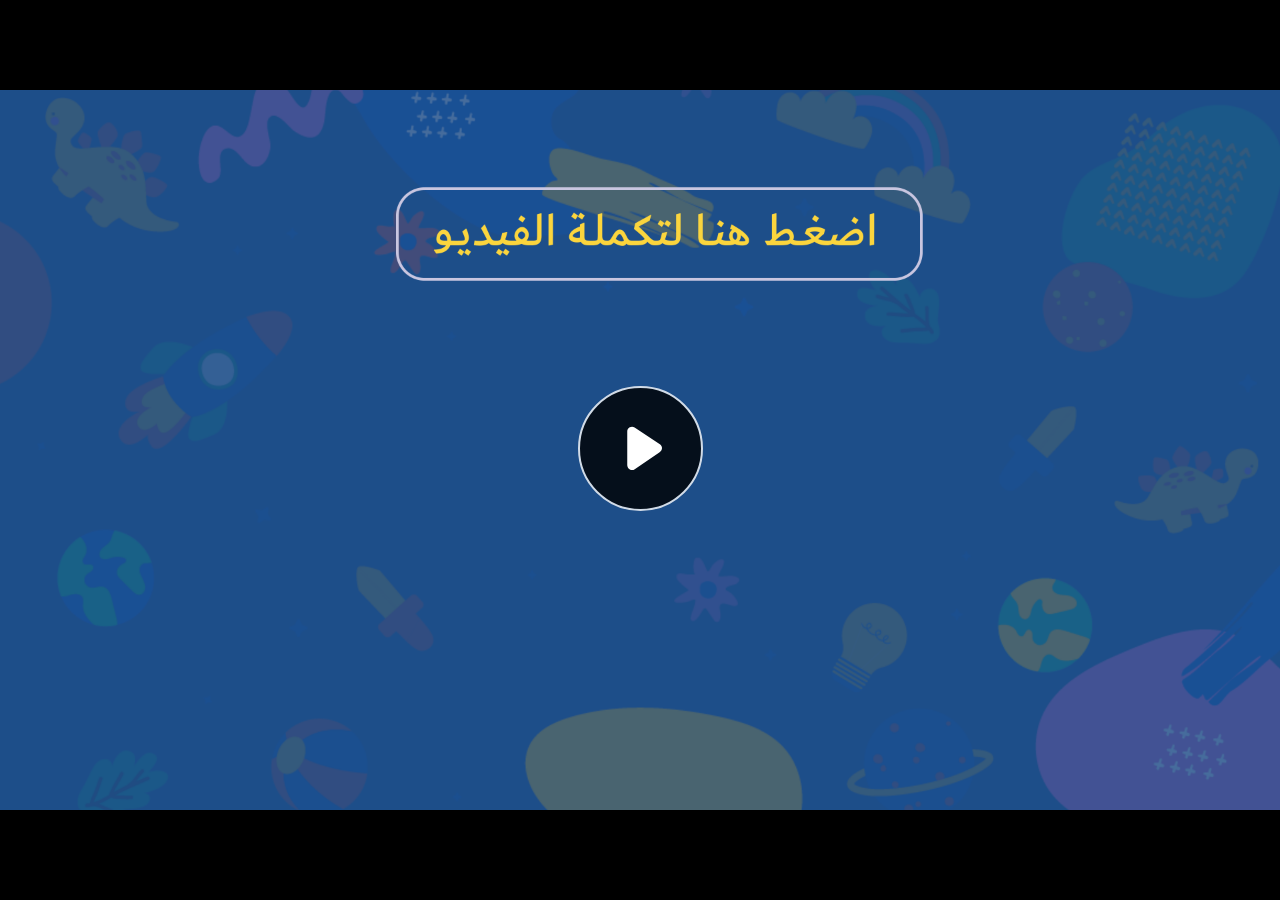
<file: index.html>
﻿<!doctype html>
<html lang="en-US">
<head>
  <meta charset="utf-8">
  <!-- Created using Storyline 360 - http://www.articulate.com  -->
  <!-- version: 3.71.29339.0 -->
  <title>EG.G4.ENG.SEM2.UB.T1.S2.1</title>
  <meta http-equiv="x-ua-compatible" content="IE=edge"/>
  <meta name="viewport" content="width=device-width,initial-scale=1,user-scalable=no,shrink-to-fit=no,minimal-ui"/>
  <meta name="apple-mobile-web-app-capable" content="yes"/>
  <style>
    html, body { height: 100%; padding: 0; margin: 0 }
    #app { height: 100%; width: 100%; }
  </style>

  <script>
    window.DS = {};
    window.globals = {
      DATA_PATH_BASE: '',
      HAS_FRAME: true,
      HAS_SLIDE: true,

      lmsPresent: false,
      tinCanPresent: false,
      cmi5Present: false,
      aoSupport: false,
      scale: 'noscale',
      captureRc: false,
      browserSize: 'optimal',
      bgColor: '#282828',
      features: 'AccessibleVideo,ConnectionMessages,FullScreenToggle,InsertSvgPicture,LayerPresentAsDialog,MultipleQuizTracking,UpdatedScrollingPanels,UpdatedThemeEditor',
      themeName: 'unified',
      preloaderColor: '#FFFFFF',
      suppressAnalytics: false,
      productChannel: 'stable',
      publishSource: 'storyline',
      aid: 'aid|dd341018-a8d3-41b5-95f5-fb131f3e5e10',
      cid: '4f945258-6383-4636-9cb2-51eac18f0256',
      playerVersion: '3.71.29339.0',
      publishTimestamp: '2023-02-08T13:58:57.3743413Z',
      maxIosVideoElements: 10,
      connectionSettings: { message: 'You%20are%20offline.%20Trying%20to%20reconnect...', useDarkTheme: false },

      
      parseParams: function(qs) {
        if (window.globals.parsedParams != null) {
          return window.globals.parsedParams;
        }
        qs = (qs || window.location.search.substr(1)).split('+').join(' ');
        var params = {},
            tokens,
            re = /[?&]?([^=]+)=([^&]*)/g;

        while (tokens = re.exec(qs)) {
          params[decodeURIComponent(tokens[1]).trim()] =
            decodeURIComponent(tokens[2]).trim();
        }
        window.globals.parsedParams = params;
        return params;
      }

    };
  </script>
  <script>
    var isIe11 = ('ActiveXObject' in window || window.MSBlobBuilder != null)
      && window.msCrypto != null && !window.ActiveXObject;
    if (isIe11) {
      window.globals.unsupportedBrowser = true;
      document.write(atob('[base64]'));
    }
  </script>
  
  <script>window.THREE = { };</script>
  
</head>
<body style="background: #282828" class="cs-HTML theme-unified">
  <!-- 360 -->
  <script>!function(e){var i=/iPhone/i,o=/iPod/i,n=/iPad/i,t=/(?=.*\bAndroid\b)(?=.*\bMobile\b)/i,d=/Android/i,s=/(?=.*\bAndroid\b)(?=.*\bSD4930UR\b)/i,b=/(?=.*\bAndroid\b)(?=.*\b(?:KFOT|KFTT|KFJWI|KFJWA|KFSOWI|KFTHWI|KFTHWA|KFAPWI|KFAPWA|KFARWI|KFASWI|KFSAWI|KFSAWA)\b)/i,r=/IEMobile/i,h=/(?=.*\bWindows\b)(?=.*\bARM\b)/i,a=/BlackBerry/i,l=/BB10/i,p=/Opera Mini/i,f=/(CriOS|Chrome)(?=.*\bMobile\b)/i,u=/(?=.*\bFirefox\b)(?=.*\bMobile\b)/i,c=new RegExp("(?:Nexus 7|BNTV250|Kindle Fire|Silk|GT-P1000)","i"),w=function(e,i){return e.test(i)},A=function(e){var A=e||navigator.userAgent,v=A.split("[FBAN");if(void 0!==v[1]&&(A=v[0]),this.apple={phone:w(i,A),ipod:w(o,A),tablet:!w(i,A)&&w(n,A),device:w(i,A)||w(o,A)||w(n,A)},this.amazon={phone:w(s,A),tablet:!w(s,A)&&w(b,A),device:w(s,A)||w(b,A)},this.android={phone:w(s,A)||w(t,A),tablet:!w(s,A)&&!w(t,A)&&(w(b,A)||w(d,A)),device:w(s,A)||w(b,A)||w(t,A)||w(d,A)},this.windows={phone:w(r,A),tablet:w(h,A),device:w(r,A)||w(h,A)},this.other={blackberry:w(a,A),blackberry10:w(l,A),opera:w(p,A),firefox:w(u,A),chrome:w(f,A),device:w(a,A)||w(l,A)||w(p,A)||w(u,A)||w(f,A)},this.seven_inch=w(c,A),this.any=this.apple.device||this.android.device||this.windows.device||this.other.device||this.seven_inch,this.phone=this.apple.phone||this.android.phone||this.windows.phone,this.tablet=this.apple.tablet||this.android.tablet||this.windows.tablet,"undefined"==typeof window)return this},v=function(){var e=new A;return e.Class=A,e};"undefined"!=typeof module&&module.exports&&"undefined"==typeof window?module.exports=A:"undefined"!=typeof module&&module.exports&&"undefined"!=typeof window?module.exports=v():"function"==typeof define&&define.amd?define("isMobile",[],e.isMobile=v()):e.isMobile=v()}(this);
    window.isMobile.apple.tablet = window.isMobile.apple.tablet ||
      (navigator.platform === 'MacIntel' && navigator.maxTouchPoints > 1);
    window.isMobile.apple.device = window.isMobile.apple.device || window.isMobile.apple.tablet;
    window.isMobile.tablet = window.isMobile.tablet || window.isMobile.apple.tablet;
    window.isMobile.any = window.isMobile.any || window.isMobile.apple.tablet;
  </script>

  <div id="focus-sink" tabindex="-1"></div>

  <div id="preso"></div>
  <script>
    (function() {

      var classTypes = [ 'desktop', 'mobile', 'phone', 'tablet' ];

      var addDeviceClasses = function(prefix, testObj) {
        var curr, i;
        for (i = 0; i < classTypes.length; i++) {
          curr = classTypes[i];
          if (testObj[curr]) {
            document.body.classList.add(prefix + curr);
          }
        }
      };

      var params = window.globals.parseParams(),
          isDevicePreview = params.devicepreview === '1',
          isPhoneOverride = params.deviceType === 'phone' || (isDevicePreview && params.phone == '1'),
          isTabletOverride = (params.deviceType === 'tablet' || isDevicePreview) && !isPhoneOverride,
          isMobileOverride = isPhoneOverride || isTabletOverride;

      var deviceView = {
        desktop: !window.isMobile.any && !isMobileOverride,
        mobile: window.isMobile.any || isMobileOverride,
        phone: isPhoneOverride || (window.isMobile.phone && !isTabletOverride),
        tablet: isTabletOverride || window.isMobile.tablet
      };

      window.globals.deviceView = deviceView;
      window.isMobile.desktop = !window.isMobile.any;
      window.isMobile.mobile = window.isMobile.any;

      addDeviceClasses('view-', deviceView);

    })();
  </script>
  
  <script src='story_content/user.js' type=text/javascript></script>
  <div class="slide-loader"></div>

  <script>
    var doc = document, loader = doc.body.querySelector('.slide-loader'); [ 1, 2, 3 ].forEach(function(n) { var d = doc.createElement('div'); d.style.backgroundColor = window.globals.preloaderColor; d.classList.add('mobile-loader-dot'); d.classList.add('dot' + n); loader.appendChild(d); });
  </script>

  <div class="mobile-load-title-overlay" style="display: none">
    <div class="mobile-load-title">EG.G4.ENG.SEM2.UB.T1.S2.1</div>
  </div>

  <div class="mobile-chrome-warning"></div>

  
<style>
  .warn-connection-dialog {
    display: none;
    background: transparent;
    pointer-events: none;
    position: fixed;
    left: 0;
    top: 0;
    width: 100%;
    height: 100%;
    z-index: 999;
  }

  .warn-connection-content {
    border-radius: 4px;
    background: white;
    border: 1px solid #E7E7E7;
    color: #333333;
    box-shadow: 0 2px 4px rgba(0, 0, 0, 0.25);
    transition: all 150ms ease-out;
    position: absolute;
    white-space: nowrap;
  }

  .view-phone.is-landscape .warn-connection-content {
    left: 23px;
    bottom: 23px;
  }

  .view-tablet.is-landscape .warn-connection-content {
    left: 50%;
    top: 20px;
    transform: translateX(-50%);
  }

  .is-portrait .warn-connection-content {
    transform: translate(-50%, calc(-100% - 15px));
  }

  .warn-connection-content p {
    display: inline-block;
    margin: 0 8px 0 0;
    line-height: 33px;
    font-size: 11px;
  }

  .warn-connection-content svg {
    position: relative;
    vertical-align: middle;
    margin: 0 2px 2px 8px;
  }

  .view-desktop .warn-connection-content {
    left: 1.5em;
    bottom: 1.5em;
  }

  .view-desktop .warn-connection-content p {
    font-size: 1.1em;
  }

  .is-offline .warn-connection-dialog {
    display: block;
  }

  .is-offline .cs-panel * {
    pointer-events: none !important;
  }

  .is-offline .cs-panel {
    pointer-events: all !important;
  }

  .is-offline #nav-controls * {
    pointer-events: none !important;
  }

  .is-offline #nav-controls {
    pointer-events: all !important;
  }
</style>

<div class="warn-connection-dialog">
  <div class="warn-connection-content">
    <svg width="17" height="15" viewBox="0 0 17 15" xmlns="http://www.w3.org/2000/svg">
      <path fill="#8F0000" stroke="white" d="M16.07,12.98 L15.88,12.23 L9.51,1.21 C8.97,0.26,7.6,0.26,7.06,1.21 L0.69,12.23 C0.15,13.16,0.81,14.36,1.91,14.36 H14.65 C15.47,14.36,16.05,13.7,16.07,12.98 Z"/>
      <path fill="white" stroke="white" d="M8.58,5.5 C8.35,5.28,8.5,5.35,8.21,5.32 C8.09,5.35,7.97,5.49,7.96,5.67 C7.97,5.79,7.98,5.92,7.98,6.04 L7.98,6.04 C7.99,6.17,8,6.31,8.01,6.43 L8.01,6.44 C8.03,6.92,8.06,7.41,8.09,7.9 L8.09,7.9 C8.12,8.39,8.14,8.88,8.17,9.37 C8.17,9.39,8.18,9.42,8.2,9.44 C8.23,9.46,8.25,9.47,8.28,9.47 C8.31,9.47,8.34,9.46,8.35,9.44 C8.37,9.43,8.38,9.4,8.39,9.35 L8.39,9.34 C8.39,9.24,8.4,9.15,8.4,9.05 L8.4,9.05 C8.41,8.96,8.41,8.86,8.42,8.75 C8.43,8.44,8.45,8.12,8.47,7.81 L8.47,7.81 C8.49,7.49,8.51,7.18,8.53,6.87 C8.55,6.46,8.56,6.05,8.59,5.64 L8.6,5.62 C8.6,5.57,8.59,5.53,8.58,5.5 L8.21,5.32 Z"/>
      <circle fill="white" stroke="white" cx="8.3" cy="11.35" r="0.3"/>
    </svg>
    <p>You are offline. Trying to reconnect...</p>
  </div>
</div>

<script>
  (function() {
    window.DS.connection = {
      warningShown: false,
      assets: {},
      loadingAssetGroup: false,
      retryDelay: 500
    };

    // @TODO this is POC code and can be cleaned up a bit more if we move forward
    // with the feature



    // The `window.globals.features` variable must be set in `webpack.dev.config` when testing locally - it is not enough
    // to have it in the data - but it must be set there as well.
    var useConnectionMessages = window.AbortController != null &&
      window.location.protocol != 'file:' &&
      window.globals.features.indexOf('ConnectionMessages') != -1;

    window.DS.connection.useConnectionMessages = useConnectionMessages

    var assetCount = 0;
    var checkLoadedId;
    var connectionSettings = window.globals.connectionSettings;

    if (useConnectionMessages && connectionSettings != null) {
      var contentEl = document.querySelector('.warn-connection-content');
      var messageEl = contentEl.querySelector('p')

      if (connectionSettings.useDarkTheme) {
        contentEl.style.borderColor = '#BABBBA';
        contentEl.style.backgroundColor = '#282828';
        contentEl.style.color = '#FFFFFF';
      }

      if (connectionSettings.message != null) {
        messageEl.textContent = window.decodeURIComponent(connectionSettings.message);
      }
    }

    function checkAssetsReady() {
      for (var i in DS.connection.assets) {
        if (!DS.connection.assets[i].success) {
          return false;
        }
      }
      return true;
    }

    function stopAssetGroup() {
      if (!useConnectionMessages) { return; }

      assetCount = 0;

      DS.connection.oldAssetGroup = DS.connection.assets;
      DS.connection.assets = {};
      DS.connection.loadingAssetGroup = false;
      clearInterval(checkLoadedId);
    }

    function startAssetGroup() {
      if (!useConnectionMessages) { return; }
      var ticks = 0;
      clearInterval(checkLoadedId);
      checkLoadedId = setInterval(function() {
        var loaded = 0;
        if (assetCount === 0 && loaded === 0) {
          clearInterval(checkLoadedId);
          return;
        }

        for (var i in DS.connection.assets) {
          if (DS.connection.assets[i].success) {
            loaded++;
          }
        }

        if (assetCount === loaded && checkAssetsReady()) {
          for (var i in DS.connection.assets) {
            if (DS.connection.assets[i].action) {
              DS.connection.assets[i].action();
            }
          }
          hideWarning();
          stopAssetGroup();
        }
      }, 100)
    }

    function requiredAsset(url, action, retry, type) {
      if (!useConnectionMessages) { return; }
      if (DS.connection.assets[url]) { return; }

      DS.connection.assets[url] = {
        success: false, action: action, retry: retry, type: type
      };
      assetCount = Object.keys(DS.connection.assets).length;
      if (!DS.connection.loadingAssetGroup) {
        startAssetGroup();
      }
      DS.connection.loadingAssetGroup = true;
    }

    function assetLoaded(url) {
      if (!useConnectionMessages) { return; }
      if (DS.connection.assets[url]) {
        DS.connection.assets[url].success = true;
      }
    }

    function assetFailed(url) {
      if (!useConnectionMessages) { return; }
      if (!DS.connection.assets[url]) {
        if (/\.js$/.test(url)) {
          setTimeout(function() {
            if (DS.connection.lastSlideLoaded != null) {
              DS.connection.lastSlideLoaded();
            }
          }, DS.connection.retryDelay);
        }
        return;
      }
      if (!DS.connection.warningShown) { showWarning(); }
      if (DS.connection.assets[url].retry) {
        setTimeout(function() {
          if (!DS.connection.assets[url].success) {
            DS.connection.assets[url].retry()
          }
        }, DS.connection.retryDelay);
      }
    }

    function hideWarning() {
      document.body.classList.remove('is-offline');
      DS.connection.warningShown = false;
    }
    DS.connection.hideWarning = hideWarning

    function showWarning(btn) {
      document.body.classList.add('is-offline')
      DS.connection.warningShown = true;
      updateWarningPosition();
    }

    function updateWarningPosition() {
      if (!DS.connection.warningShown) {
        return;
      }

      var isPortrait = document.body.classList.contains('is-portrait');
      var warningEl = document.querySelector('.warn-connection-content');

      if (isPortrait) {
        var slide = document.querySelector('.primary-slide');
        var slideRect = slide.getBoundingClientRect();

        warningEl.style.top = `${slideRect.top}px`
        warningEl.style.left = `${slideRect.left + slideRect.width / 2}px`
      } else {
        warningEl.style.top = null;
        warningEl.style.left = null;
      }

      window.requestAnimationFrame(updateWarningPosition);
    }

    // these will all be noops if the feature flag isn't set in
    // the data and `window.globals.features`
    DS.connection.requiredAsset = requiredAsset;
    DS.connection.assetLoaded = assetLoaded;
    DS.connection.assetFailed = assetFailed;
    DS.connection.stopAssetGroup = stopAssetGroup;
    DS.connection.startAssetGroup = startAssetGroup;
  })();
</script>


  <script>
    
    if (window.autoSpider && window.vInterfaceObject) {
      document.querySelector('.mobile-load-title-overlay').style.display = 'none';
    }
  </script>

  

  <link rel="stylesheet" href="html5/data/css/output.min.css" data-noprefix/>
</body>
<script src="html5/lib/scripts/bootstrapper.min.js"></script>
</html>
</file>
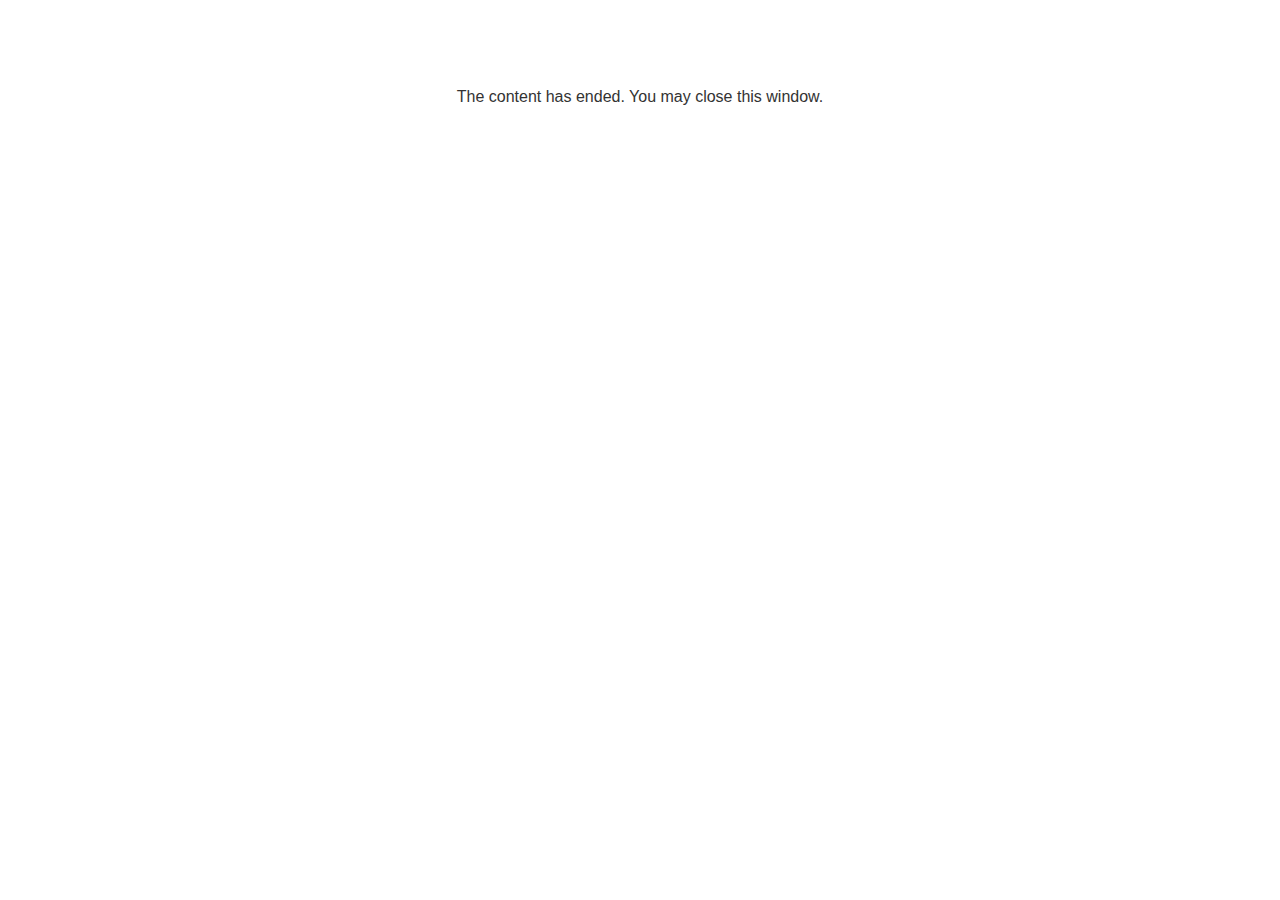
<file: lms/goodbye.html>
<!doctype html>
<html>
<body style="background-color: #ffffff;">

<p role="alert" style="color: #333333;font-family: Lato, articulate, tahoma, arial;font-size: medium;text-align: center;">
<br><br><br><br>
The content has ended. You may close this window.
</p>

</body>
</html>
</file>
<file: html5/data/css/output.min.css>
@font-face {
  font-family: 'LatoBold Charset1_ Bold890B003A';
  src: url('[data-uri]');
  font-style: normal;
  font-weight: normal;
}
@font-face {
  font-family: 'Lato Charset1_ 6SCYLGXLD5AA1040';
  src: url('[data-uri]');
  font-style: normal;
  font-weight: normal;
}
@font-face {
  font-family: 'Dubai Charset1_ 5vNpNcYE74A271C';
  src: url('[data-uri]');
  font-style: normal;
  font-weight: normal;
}
@font-face {
  font-family: 'Dubai Medium Charset1_ 3D801394';
  src: url('[data-uri]');
  font-style: normal;
  font-weight: normal;
}
@font-face {
  font-family: 'Dubai MediumBold ChBold402B6F31';
  src: url('[data-uri]');
  font-style: normal;
  font-weight: normal;
}
@font-face {
  font-family: 'DubaiBold Charset1_Bold1222AA8F';
  src: url('[data-uri]');
  font-style: normal;
  font-weight: normal;
}
@font-face {
  font-family: 'Dubai Charset0_v8wz5Y8k741D6E07';
  src: url('[data-uri]');
  font-style: normal;
  font-weight: normal;
}
@font-face {
  font-family: 'Dubai Medium Charset0_v389EBE1D';
  src: url('[data-uri]');
  font-style: normal;
  font-weight: normal;
}
@font-face {
  font-family: 'Dubai MediumBold ChBold9429EB4D';
  src: url('[data-uri]');
  font-style: normal;
  font-weight: normal;
}
@font-face {
  font-family: 'DubaiBold Charset0_BoldD2773439';
  src: url('[data-uri]');
  font-style: normal;
  font-weight: normal;
}
.cs-HTML {
  background: rgba(40, 40, 40, 1);
}
.cs-npnxnanbsnfns00000000001 .cs-infopanel  {
  box-shadow: 0 1px 0 rgba(0, 0, 0, 0);
  background: rgba(255, 255, 255, 1);
}
.cs-npnxnanbsnfns00000000001 .cs-infopanel .cs-link {
  color: rgba(186, 187, 186, 1);
}
.cs-npnxnanbsnfns00000000001 .cs-infopanel .cs-link:hover {
  color: rgba(255, 255, 255, 1);
}
.cs-npnxnanbsnfns00000000001 .cs-infopanel .cs-name {
  color: rgba(68, 68, 68, 1);
}
.cs-npnxnanbsnfns00000000001 .cs-infopanel .cs-title {
  color: rgba(153, 153, 153, 1);
}
.cs-npnxnanbsnfns00000000001 .cs-infopanelpopup  {
  box-shadow: 0 1px 0 rgba(0, 0, 0, 0);
  background: rgba(0, 0, 0, 0);
}
.cs-npnxnanbsnfns00000000001 .cs-infopanelpopup .cs-link {
  color: rgba(255, 0, 0, 1);
}
.cs-npnxnanbsnfns00000000001 .cs-infopanelpopup .cs-link:hover {
  color: rgba(255, 255, 255, 1);
}
.cs-npnxnanbsnfns00000000001 .cs-infopanelpopup .cs-name {
  color: rgba(255, 255, 255, 1);
}
.cs-npnxnanbsnfns00000000001 .cs-infopanelpopup .cs-bio {
  color: rgba(186, 187, 186, 1);
}
.cs-npnxnanbsnfns00000000001 .cs-timer  {
  color: rgba(186, 187, 186, 1);
}
.cs-npnxnanbsnfns00000000001 .cs-duration stop:first-child {
  stop-color: rgba(60, 60, 60, 1);
}
.cs-npnxnanbsnfns00000000001 .cs-duration stop:last-child {
  stop-color: rgba(60, 60, 60, 1);
}
.cs-npnxnanbsnfns00000000001 .cs-elapsed stop:first-child {
  stop-color: rgba(254, 227, 71, 1);
}
.cs-npnxnanbsnfns00000000001 .cs-elapsed stop:last-child {
  stop-color: rgba(254, 227, 71, 1);
}
.cs-npnxnanbsnfns00000000001 .cs-timer .cs-pie .cs-innerstroke {
  stroke: rgba(199, 199, 199, 1);
}
.cs-npnxnanbsnfns00000000001 .cs-timer .cs-pie .cs-innerborder {
  stroke: rgba(255, 255, 255, 1);
}
.cs-npnxnanbsnfns00000000001 .cs-window  {
  box-shadow: 0 8px 5px rgba(0, 0, 0, 0.2);
  border-color: rgba(49, 99, 0, 0);
  background: rgba(33, 33, 33, 1);
  color: rgba(248, 248, 248, 1);
}
.cs-npnxnanbsnfns00000000001 .cs-window .cs-diva {
  border-color: rgba(78, 78, 78, 1);
}
.cs-npnxnanbsnfns00000000001 .cs-window .cs-divb {
  border-color: rgba(78, 78, 78, 0);
}
.cs-npnxnanbsnfns00000000001 .cs-editor .cs-editor-slide {
  color: rgba(226, 226, 226, 1);
}
.cs-npnxnanbsnfns00000000001 .cs-editor .cs-editor-html {
  color: rgba(186, 187, 186, 1);
}
.cs-npnxnanbsnfns00000000001 .cs-editor .cs-editor-button {
  text-shadow: 0 1px 0 rgba(0, 0, 0, 0);
  color: rgba(255, 255, 255, 1);
  border-color: rgba(211, 211, 211, 1);
  background: rgba(34, 34, 34, 1);
}
.cs-npnxnanbsnfns00000000001 .cs-editor .cs-editor-button:hover {
  background: rgba(68, 68, 68, 1);
}
.cs-npnxnanbsnfns00000000001 .cs-editor .cs-editor-button:active {
  background: rgba(68, 68, 68, 1);
}
.cs-npnxnanbsnfns00000000001 .cs-listitem  {
  color: rgba(186, 187, 186, 1);
  border-color: none;
  border: 1px solid transparent;
}
.cs-npnxnanbsnfns00000000001 .cs-listitem:hover {
  background: rgba(255, 255, 255, 0.06);
  border-color: rgba(108, 108, 108, 1) !important;
  border-width: 1px;
  border-radius: 2px;
  border-style: solid;
  box-sizing: border-box;
}
.cs-npnxnanbsnfns00000000001 .cs-listitem.hover {
  background: rgba(255, 255, 255, 0.06);
  border-color: rgba(108, 108, 108, 1) !important;
  border-width: 1px;
  border-radius: 2px;
  border-style: solid;
  box-sizing: border-box;
}
.cs-npnxnanbsnfns00000000001 .cs-glossary  {
  color: rgba(186, 187, 186, 1);
}
.cs-npnxnanbsnfns00000000001 .cs-glossary .cs-scrolling-panel {
  background: rgba(0, 0, 0, 0);
}
.cs-npnxnanbsnfns00000000001 .cs-glossary .cs-term.cs-selected .cs-choice-list-trigger {
  color: rgba(255, 255, 255, 1);
  background: rgba(255, 255, 255, 1);
}
.cs-npnxnanbsnfns00000000001 .cs-glossary .cs-term.cs-selected .cs-choice-list-trigger:focus {
  color: rgba(255, 255, 255, 1);
  background: rgba(255, 255, 255, 1);
}
.cs-npnxnanbsnfns00000000001 .cs-glossary .cs-term:hover .cs-choice-list-trigger {
  background: rgba(186, 187, 186, 1);
}
.cs-npnxnanbsnfns00000000001 .cs-glossary .cs-term.hover .cs-choice-list-trigger {
  background: rgba(186, 187, 186, 1);
}
.cs-npnxnanbsnfns00000000001 .cs-glossary .cs-term .cs-choice-list-trigger:focus {
  background: rgba(186, 187, 186, 1);
}
.cs-npnxnanbsnfns00000000001 .cs-glossary .cs-diva {
  border-color: rgba(0, 0, 0, 0);
}
.cs-npnxnanbsnfns00000000001 .cs-glossary .cs-divb {
  border-color: rgba(0, 0, 0, 0);
}
.cs-npnxnanbsnfns00000000001 .cs-glossary .cs-divc {
  border-color: rgba(0, 0, 0, 0);
}
.cs-npnxnanbsnfns00000000001 .cs-glossary .cs-heading {
  color: rgba(248, 248, 248, 1);
  font-weight: 700;
}
.note-content p span {
  color: rgba(186, 187, 186, 1);
  line-height: 1.4em;
  font-size: 103.769%;
}
.cs-npnxnanbsnfns00000000001 .cs-resource .cs-separator {
  border-color: rgba(0, 0, 0, 0);
}
.cs-npnxnanbsnfns00000000001 .cs-outline  {
  color: rgba(45, 45, 45, 1);
}
.cs-npnxnanbsnfns00000000001 .cs-outline .cs-diva {
  border-color: rgba(0, 0, 0, 0);
}
.cs-npnxnanbsnfns00000000001 .cs-outline .cs-divb {
  border-color: rgba(0, 0, 0, 0);
}
.cs-npnxnanbsnfns00000000001 .cs-outline .cs-divc {
  border-color: rgba(0, 0, 0, 0);
}
.cs-npnxnanbsnfns00000000001 .cs-outline .cs-search-filter:hover {
  color: rgba(0, 0, 0, 0);
}
.cs-npnxnanbsnfns00000000001 .cs-outline .cs-search-filter.hover {
  color: rgba(0, 0, 0, 0);
}
.cs-npnxnanbsnfns00000000001 .cs-transcript  {
  color: rgba(255, 255, 255, 1);
}
.cs-npnxnanbsnfns00000000001 .cs-transcript .cs-div {
  border-color: rgba(0, 0, 0, 0);
}
.cs-npnxnanbsnfns00000000001 .cs-tabs:not(.topmenu-item) {
  color: rgba(248, 248, 248, 1);
}
.cs-npnxnanbsnfns00000000001 .cs-tabs .cs-inner-button:not(.topmenu-item) {
  text-shadow: 0 1px 0 rgba(0, 0, 0, 0);
}
.cs-npnxnanbsnfns00000000001 .cs-tabs:hover:not(.topmenu-item) {
  color: rgba(248, 248, 248, 1);
}
.cs-npnxnanbsnfns00000000001 .cs-tabs.cs-selected {
  background: rgba(0, 0, 0, 0);
  color: rgba(248, 248, 248, 1);
}
.cs-npnxnanbsnfns00000000001 .cs-seekcontrol  {
  background: rgba(0, 0, 0, 0);
  border-color: rgba(0, 0, 0, 0);
}
.cs-npnxnanbsnfns00000000001 .cs-seekcontrol .cs-button:hover .cs-icon {
  fill: rgba(255, 255, 255, 1);
}
.cs-npnxnanbsnfns00000000001 .cs-seekcontrol .cs-button.hover .cs-icon {
  fill: rgba(255, 255, 255, 1);
}
.cs-npnxnanbsnfns00000000001 .cs-seekcontrol .cs-button .cs-icon-shadow {
  fill: rgba(0, 0, 0, 0);
}
.cs-npnxnanbsnfns00000000001 .cs-seekcontrol .cs-button .cs-icon {
  fill: rgba(180, 180, 180, 1);
}
.cs-npnxnanbsnfns00000000001 .cs-seekcontrol .cs-seek .cs-fill {
  background: rgba(255, 255, 255, 0.6);
}
.cs-npnxnanbsnfns00000000001 .cs-seekcontrol .cs-seek {
  background: rgba(108, 108, 108, 1);
  border-color: rgba(0, 0, 0, 0);
}
.cs-npnxnanbsnfns00000000001 .cs-searchinput .cs-input {
  color: rgba(186, 187, 186, 1);
  border-color: rgba(0, 0, 0, 0);
  background: rgba(255, 255, 255, 0.06);
}
.cs-npnxnanbsnfns00000000001 .cs-searchinput .cs-input:focus {
  color: rgba(248, 248, 248, 1);
  background: rgba(41, 41, 41, 1);
}
.cs-npnxnanbsnfns00000000001 .cs-searchinput .cs-input:hover {
  box-shadow: inset 0 0 1px 0 rgba(69, 126, 19, 0);
}
.cs-npnxnanbsnfns00000000001 .cs-searchinput .cs-input.hover {
  box-shadow: inset 0 0 1px 0 rgba(69, 126, 19, 0);
}
.cs-npnxnanbsnfns00000000001 .cs-searchinput .cs-button .cs-icon {
  fill: rgba(186, 187, 186, 1);
}
.cs-npnxnanbsnfns00000000001 .cs-searchinput .cs-button:hover {
  fill: rgba(63, 133, 0, 1);
}
.cs-npnxnanbsnfns00000000001 .cs-searchinput .cs-button.hover {
  fill: rgba(63, 133, 0, 1);
}
.cs-npnxnanbsnfns00000000001 .cs-menu  {
  box-shadow: 0 1px 0 rgba(0, 0, 0, 0);
  background: rgba(33, 33, 33, 1);
}
.cs-npnxnanbsnfns00000000001 .cs-topmenu-item.active .cs-tab {
  background: rgba(33, 33, 33, 1);
}
.cs-npnxnanbsnfns00000000001 .cs-logo  {
  box-shadow: 0 1px 0 rgba(37, 75, 0, 1);
  background: rgba(255, 255, 255, 0);
}
.cs-npnxnanbsnfns00000000001 .cs-checkbox  {
  color: rgba(255, 255, 255, 1);
}
.cs-npnxnanbsnfns00000000001 .cs-checkbox:hover {
  border-color: rgba(175, 221, 130, 1);
}
.cs-npnxnanbsnfns00000000001 .cs-checkbox.hover {
  border-color: rgba(175, 221, 130, 1);
}
.cs-npnxnanbsnfns00000000001 .cs-checkbox .cs-box {
  color: rgba(255, 255, 255, 1);
  border-color: rgba(42, 83, 0, 1);
}
.cs-npnxnanbsnfns00000000001 .cs-checkbox .cs-box:checked::after {
  color: rgba(43, 196, 0, 1);
}
.cs-npnxnanbsnfns00000000001 .cs-button  {
  text-shadow: 0 1px 0 rgba(0, 0, 0, 0);
  color: rgba(186, 187, 186, 1);
  border-color: rgba(0, 0, 0, 0);
  background: rgba(0, 0, 0, 0);
  box-shadow: 0 1px 0 rgba(0, 0, 0, 0);
}
.cs-npnxnanbsnfns00000000001 .cs-button .cs-icon {
  fill: rgba(186, 187, 186, 1);
}
.cs-npnxnanbsnfns00000000001 .cs-button .cs-icon-shadow {
  fill: rgba(0, 0, 0, 0);
}
.cs-npnxnanbsnfns00000000001 .cs-button:hover {
  background: rgba(248, 248, 248, 1);
}
.cs-npnxnanbsnfns00000000001 .cs-button.hover {
  background: rgba(248, 248, 248, 1);
}
.cs-npnxnanbsnfns00000000001 .cs-button:active {
  background: rgba(0, 0, 0, 0);
}
.cs-npnxnanbsnfns00000000001 .cs-button.cs-disabled:hover {
  background: rgba(0, 0, 0, 0);
}
.cs-npnxnanbsnfns00000000001 .cs-button.cs-disabled.hover {
  background: rgba(0, 0, 0, 0);
}
.cs-npnxnanbsnfns00000000001 .cs-button.cs-disabled:active {
  background: rgba(0, 0, 0, 0);
}
.cs-npnxnanbsnfns00000000001 .cs-button.cs-volume:hover {
  background: rgba(0, 0, 0, 0);
}
.cs-npnxnanbsnfns00000000001 .cs-button.cs-volume.hover {
  background: rgba(0, 0, 0, 0);
}
.cs-npnxnanbsnfns00000000001 .cs-button.cs-volume:active {
  background: rgba(0, 0, 0, 0);
}
.cs-npnxnanbsnfns00000000001.cs-base  {
  color: rgba(186, 187, 186, 1);
  border-color: rgba(40, 40, 40, 1);
  background: rgba(40, 40, 40, 1);
}
.cs-npnxnanbsnfns00000000001.cs-base .cs-separator .cs-diva {
  background: rgba(69, 69, 69, 1);
}
.cs-npnxnanbsnfns00000000001.cs-base .cs-separator .cs-divb {
  background: rgba(0, 0, 0, 0);
}
.cs-npnxnanbsnfns00000000001.cs-base .cs-topmenu-item.active .cs-tab {
  border-color: rgba(69, 69, 69, 1);
}
.cs-npnxnanbsnfns00000000001.cs-base .cs-topmenu-item.active .cs-panel {
  border-color: rgba(69, 69, 69, 1);
}
.cs-npnxnanbsnfns00000000001.cs-base .cs-left {
  background: rgba(33, 33, 33, 1);
}
.cs-npnxnanbsnfns00000000001.cs-base .cs-area-primary .cs-slide-container {
  background: rgba(40, 40, 40, 1);
}
.cs-npnxnanbsnfns00000000001.cs-base.cs-custom-theme .cs-brandhighlight-bg {
  background: rgba(79, 189, 244, 1) !important;
}
.cs-npnxnanbsnfns00000000001.cs-base.cs-custom-theme .cs-brandhighlight-secondary-bg {
  background: rgba(255, 255, 255, 1) !important;
}
.cs-npnxnanbsnfns00000000001.cs-base.cs-custom-theme .cs-brandhighlight-border {
  border-color: rgba(79, 189, 244, 1) !important;
}
.cs-npnxnanbsnfns00000000001.cs-base.cs-custom-theme .cs-brandhighlight-text {
  color: rgba(79, 189, 244, 1) !important;
}
.cs-npnxnanbsnfns00000000001.cs-base.cs-custom-theme .cs-brandhighlight-fill {
  fill: rgba(79, 189, 244, 1) !important;
}
.cs-npnxnanbsnfns00000000001.cs-base.cs-custom-theme .cs-listitem.cs-selected {
  background-color: rgba(255, 255, 255, 0.06) !important;
}
.cs-npnxnanbsnfns00000000001 .cs-volume::-moz-range-thumb {
  border-color: rgba(43, 85, 0, 1);
  box-shadow: inset 0 0 1px 0 rgba(43, 85, 0, 1);
  background: rgba(255, 255, 255, 1);
}
.cs-npnxnanbsnfns00000000001 .cs-volume::-ms-thumb {
  border-color: rgba(43, 85, 0, 1);
  box-shadow: inset 0 0 1px 0 rgba(43, 85, 0, 1);
  background: rgba(255, 255, 255, 1);
}
.cs-npnxnanbsnfns00000000001 .cs-volume::-webkit-slider-thumb {
  border-color: rgba(43, 85, 0, 1);
  box-shadow: inset 0 0 1px 0 rgba(43, 85, 0, 1);
  background: rgba(255, 255, 255, 1);
}
.cs-npnxnanbsnfns00000000001 .cs-volume::-moz-range-track {
  border-color: rgba(66, 140, 1, 1);
  background: rgba(108, 108, 108, 1);
}
.cs-npnxnanbsnfns00000000001 .cs-volume::-ms-track {
  border-color: rgba(66, 140, 1, 1);
  background: rgba(108, 108, 108, 1);
}
.cs-npnxnanbsnfns00000000001 .cs-volume::-webkit-slider-runnable-track {
  border-color: rgba(66, 140, 1, 1);
  background: rgba(108, 108, 108, 1);
}
body.show-focus .tab-focus-box {
  box-shadow: 0 0 0 1px rgba(255, 255, 0, 1), 0 0 0 3px rgba(0, 32, 96, 1), 0 0 5px 5px rgba(255, 255, 0, 1);
  border-color: transparent;
  outline: 2px transparent solid;
}
.skipnav {
  box-shadow: 0 0 0 1px rgba(255, 255, 0, 1), 0 0 0 3px rgba(0, 32, 96, 1), 0 0 5px 5px rgba(255, 255, 0, 1);
  border-color: transparent;
  outline: 2px transparent solid;
}
.cs-npnxnanbsnfns00000000001 .cs-listitem:hover {
  color: none;
}
.cs-npnxnanbsnfns00000000001 .cs-listitem.hover {
  color: none;
}
.cs-npnxnanbsnfns00000000001 .cs-listitem.cs-viewed {
  color: #BABBBA;
}
.cs-npnxnanbsnfns00000000001 .cs-listitem {
  color: #BABBBA;
}
.cs-npnxnanbsnfns00000000001 .cs-listitem:hover .cs-icon-carrot * {
  fill: none;
}
.cs-npnxnanbsnfns00000000001 .cs-listitem.hover .cs-icon-carrot * {
  fill: none;
}
.cs-npnxnanbsnfns00000000001 .cs-listitem .cs-icon-carrot {
  color: none;
  top: calc(3px);
}
.cs-npnxnanbsnfns00000000001 .cs-listitem .cs-icon-carrot .cs-shadow {
  color: #F8F8F8;
}
.cs-npnxnanbsnfns00000000001 .item-collapsible .is-scene {
  color: #F8F8F8 !important;
  font-weight: 700;
}
.cs-npnxnanbsnfns00000000001 .is-scene .cs-icon-carrot * {
  color: #F8F8F8 !important;
  font-weight: 700;
}
.cs-npnxnanbsnfns00000000001 .is-scene:not(.outline-links-collapse) > a {
  color: #F8F8F8;
}
.cs-npnxnanbsnfns00000000001 .is-scene:not(.outline-links-collapse) .cs-icon-carrot * {
  fill: none !important;
  color: #F8F8F8 !important;
}
.cs-npnxnanbsnfns00000000001 .tabs, .cs-npnxnanbsnfns00000000001 .cs-logo {
  border-bottom: 1px solid rgba(108, 108, 108, 1);
}
.cs-npnxnanbsnfns00000000001 .area-secondary-wrapper:after {
  background-image: url('[data-uri]');
  background-size: 100%;
}
.cs-npnxnanbsnfns00000000001 .panel-footer {
  background: #212121;
}
.cs-npnxnanbsnfns00000000001 #outline-search {
  background: rgba(255, 255, 255, 0.06);
  border-color: rgba(108, 108, 108, 1);
  border-width: 1px;
  border-style: solid;
}
.cs-npnxnanbsnfns00000000001 .topmenu-panel #outline-search {
  background: #545454;
}
.cs-npnxnanbsnfns00000000001 .search-icon circle, .cs-npnxnanbsnfns00000000001 .search-icon path {
  stroke: #BABBBA;
}
.cs-npnxnanbsnfns00000000001 #outline-search input[type   =search] {
  color: #F8F8F8;
}
.cs-npnxnanbsnfns00000000001 #outline-search ::-webkit-input-placeholder {
  color: #BABBBA !important;
}
.cs-npnxnanbsnfns00000000001 #outline-search :-ms-input-placeholder {
  color: #BABBBA !important;
}
.cs-npnxnanbsnfns00000000001 #outline-search ::-moz-placeholder {
  color: #BABBBA !important;
  opacity: 1;
}
.cs-npnxnanbsnfns00000000001 .cs-topmenu-item.active, body:not(.is-touchable-tablet) .cs-npnxnanbsnfns00000000001 .cs-topmenu-item:hover {
  color: #F8F8F8;
}
.cs-npnxnanbsnfns00000000001 .cs-topmenu-item.button-tapped {
  color: #F8F8F8;
}
.cs-npnxnanbsnfns00000000001 .cs-topmenu-item.active .cs-tab, .cs-npnxnanbsnfns00000000001 .cs-topmenu-item .cs-tab {
  background: transparent !important;
  border: none !important;
}
.cs-npnxnanbsnfns00000000001 .top-tabs-drop-icon div {
  background: #BABBBA;
}
.cs-npnxnanbsnfns00000000001 .cs-panel.topmenu-panel .panel-content, .cs-npnxnanbsnfns00000000001 .top-tabs-drop {
  background: #212121;
}
.cs-npnxnanbsnfns00000000001 .cs-topmenu-item.active .cs-panel {
  background: #212121;
}
.cs-npnxnanbsnfns00000000001 .cs-menu.topmenu-panel, .cs-npnxnanbsnfns00000000001 .top-tabs-drop {
  border: 1px solid rgba(69, 69, 69, 1) !important;
  border-radius: 3px;
}
.cs-npnxnanbsnfns00000000001 .resources .resources-list a:hover {
  background: rgba(255, 255, 255, 0.06);
}
body:not(.is-touchable-tablet) .cs-npnxnanbsnfns00000000001 .resources .resources-list a:hover {
  background: rgba(255, 255, 255, 0.06);
}
.cs-npnxnanbsnfns00000000001 .resources .resources-list a.hover {
  background: rgba(255, 255, 255, 0.06);
}
body:not(.is-touchable-tablet) .cs-npnxnanbsnfns00000000001 .resources .resources-list a.hover {
  background: rgba(255, 255, 255, 0.06);
}
.cs-npnxnanbsnfns00000000001 .resources .resources-list a.button-tapped {
  background: rgba(255, 255, 255, 0.06);
}
.cs-npnxnanbsnfns00000000001 .cs-icon path, .cs-npnxnanbsnfns00000000001 .cs-icon rect, .cs-npnxnanbsnfns00000000001 .cs-icon polygon, .cs-npnxnanbsnfns00000000001 .menu-icon-wrapper.menu-icon-wrapper-hover path {
  fill: #BABBBA;
}
.cs-npnxnanbsnfns00000000001 .cs-icon .icon-stroke-only {
  fill: none !important;
  stroke: #BABBBA !important;
}
body:not(.is-touchable-tablet) .cs-npnxnanbsnfns00000000001 .cs-button:hover .cs-icon path, body:not(.is-touchable-tablet) .cs-npnxnanbsnfns00000000001 .cs-button:hover .cs-icon rect, body:not(.is-touchable-tablet) .cs-npnxnanbsnfns00000000001 .cs-button:hover .cs-icon polygon {
  fill: #F8F8F8;
}
body:not(.is-touchable-tablet) .cs-npnxnanbsnfns00000000001 .cs-tabs:hover .search-icon circle, body:not(.is-touchable-tablet) .cs-npnxnanbsnfns00000000001 .cs-tabs:hover .search-icon path {
  stroke: #F8F8F8;
}
.cs-npnxnanbsnfns00000000001 .cs-button.button-tapped .cs-icon path, .cs-npnxnanbsnfns00000000001 .cs-button.button-tapped .cs-icon rect, .cs-npnxnanbsnfns00000000001 .cs-button.button-tapped .cs-icon polygon {
  fill: #F8F8F8;
}
body:not(.is-touchable-tablet) .cs-npnxnanbsnfns00000000001 .cs-button:hover .cs-icon .icon-stroke-only {
  fill: none !important;
  stroke: #F8F8F8 !important;
}
.cs-npnxnanbsnfns00000000001 .cs-button:button-tapped .cs-icon .icon-stroke-only {
  fill: none !important;
  stroke: #F8F8F8 !important;
}
.cs-npnxnanbsnfns00000000001 .menu-icon-wrapper.menu-icon-wrapper-hover svg path {
  fill: #F8F8F8;
}
.floating-sidebar:not(.sidebar-closed) .cs-npnxnanbsnfns00000000001 #hamburger .menu-icon-wrapper svg path {
  fill: #BABBBA;
}
.floating-sidebar:not(.sidebar-closed) .cs-npnxnanbsnfns00000000001 #hamburger .menu-icon-wrapper.menu-icon-wrapper-hover svg path {
  fill: #F8F8F8;
}
.cs-npnxnanbsnfns00000000001 .volume .btn:before {
  background-image: url('[data-uri]');
}
.cs-npnxnanbsnfns00000000001 .volume-track {
  background: #6C6C6C;
}
.cs-npnxnanbsnfns00000000001 .volume-icon circle {
  stroke: #BABBBA;
}
.cs-npnxnanbsnfns00000000001 .cs-settings > .settings-panel {
  background: #212121;
  border: 1px solid rgba(69, 69, 69, 1) !important;
  border-radius: 3px;
}
.cs-npnxnanbsnfns00000000001 .cs-settings > .panel-down-arrow {
  fill: #212121;
}
.cs-npnxnanbsnfns00000000001 .switch-toggle .border {
  stroke: #7C7C7C;
}
.cs-npnxnanbsnfns00000000001 .switch-toggle .thumb-off .thumb {
  fill: #A2A2A2;
}
.cs-npnxnanbsnfns00000000001 .switch-toggle .thumb-on .track {
  fill: rgba(79, 189, 244, 1);
}
.cs-npnxnanbsnfns00000000001 .switch-toggle .thumb-off .track {
  fill: rgba(255, 255, 255, 0.1);
}
.cs-npnxnanbsnfns00000000001 .switch-label {
  color: #BABBBA;
}
.cs-npnxnanbsnfns00000000001 .cs-panel .scrollarea-btn:after {
  background: rgba(179, 180, 179, 0.75);
}
.scrollarea-scrollbar:hover .scrollarea-btn:after, .scrollarea-scrollbar.highlight-scrollbar .scrollarea-btn:after {
  background: rgba(179, 180, 179, 0.75);
}
.floating-sidebar .sidebar-overlay {
  background: rgba(0, 0, 0, 0.85);
}
.cs-npnxnanbsnfns00000000001 .overlay-message {
  background: rgba(0, 0, 0, 0.85);
}
.cs-npnxnanbsnfns00000000001 .top-ui-bg, .cs-npnxnanbsnfns00000000001 .bottom-ui-bg, .cs-npnxnanbsnfns00000000001 .right-ui-bg, .cs-npnxnanbsnfns00000000001 .left-ui-bg {
  background: rgba(40, 40, 40, 0.8);
}
.cs-npnxnanbsnfns00000000001 .circle-progress-bg {
  fill: #282828;
}
.cs-npnxnanbsnfns00000000001 .circle-progress-well {
  fill: #6C6C6C;
}
.cs-npnxnanbsnfns00000000001 .circle-progress-pie {
  stroke: #6C6C6C;
}
.cs-npnxnanbsnfns00000000001 .lightbox .option-pane {
  background: rgba(40, 40, 40, 0.8);
}
.cs-npnxnanbsnfns00000000001 .lightbox .option-pane:before {
  background: #282828;
}
.cs-npnxnanbsnfns00000000001 .message-window {
  background: #212121;
  border: 1px solid rgba(255, 255, 255, 1) !important;
  border-radius: 3px;
}
.cs-npnxnanbsnfns00000000001 .message-window-header p, .cs-npnxnanbsnfns00000000001 .message-window-text {
  color: #F8F8F8;
}
.cs-npnxnanbsnfns00000000001 .message-window-header p {
  border-bottom: 1px solid rgba(255, 255, 255, 1);
}
.cs-npnxnanbsnfns00000000001 .message-window button.slide-object-button {
  border: 1px solid rgba(255, 255, 255, 1) !important;
}
.cs-npnxnanbsnfns00000000001 .message-window button.slide-object-button:hover {
  background: rgba(255, 255, 255, 0.06) !important;
}
.message-window .slide-object-button tspan, .message-window .slide-object-button-text tspan {
  fill: #F8F8F8 !important;
}
body:not(.is-touchable-tablet) .cs-npnxnanbsnfns00000000001 .cs-button:hover .text {
  color: #F8F8F8;
}
.cs-npnxnanbsnfns00000000001 .cs-button.button-tapped .text {
  color: #F8F8F8;
}
.cs-npnxnanbsnfns00000000001.cs-base {
  background: #282828;
}
.cs-npnxnanbsnfns00000000001 .cs-menu {
  background: transparent;
}
.cs-npnxnanbsnfns00000000001 .progress-bar .progress-bar-fill:after {
  background: #FFFFFF !important;
}
.cs-npnxnanbsnfns00000000001 .volume-dot {
  background: #FFFFFF !important;
}
.fn-npnxnanbsnfns00000000001 {
  font-family: 'Lato22AB4CAF';
  -webkit-font-variant-ligatures: no-common-ligatures;
  font-variant-ligatures: no-common-ligatures;
}
.fn-pxabnsnfns00000000001 {
  font-family: 'Lato22AB4CAF';
  -webkit-font-variant-ligatures: no-common-ligatures;
  font-variant-ligatures: no-common-ligatures;
}
.fn-npxnabnsnfns00000000001 {
  font-family: 'Lato22AB4CAF';
  -webkit-font-variant-ligatures: no-common-ligatures;
  font-variant-ligatures: no-common-ligatures;
}
.fn-npnxnanbnsnfns00000000001 {
  font-family: 'Lato22AB4CAF';
  -webkit-font-variant-ligatures: no-common-ligatures;
  font-variant-ligatures: no-common-ligatures;
}
.fn-pxabnsnfns00000000000 {
  font-family: 'Lato22AB4CAF';
  -webkit-font-variant-ligatures: no-common-ligatures;
  font-variant-ligatures: no-common-ligatures;
}
@font-face {
  font-family: 'Lato22AB4CAF';
  src: url('[data-uri]');
  font-style: normal;
  font-weight: bold;
}
@font-face {
  font-family: 'Lato22AB4CAF';
  src: url('[data-uri]');
  font-style: normal;
  font-weight: normal;
}
.cs-InvalidPromptSlide .cs-61jphHCgFtw-InvalidPromptSlide-btn0 {
  color: rgba(255, 255, 255, 1);
  border-color: rgba(211, 211, 211, 1);
  background: rgba(34, 34, 34, 1);
  text-shadow: 0 1px 0 rgba(0, 0, 0, 0);
}
.cs-InvalidPromptSlide .cs-61jphHCgFtw-InvalidPromptSlide-btn0 .cs-html {
  color: rgba(186, 187, 186, 1);
}
.cs-InvalidPromptSlide .cs-61jphHCgFtw-InvalidPromptSlide-btn0 .cs-slide {
  border-color: rgba(226, 226, 226, 1);
}
.cs-InvalidPromptSlide .cs-61jphHCgFtw-InvalidPromptSlide-btn0:hover {
  background: rgba(68, 68, 68, 1);
}
.cs-InvalidPromptSlide .cs-61jphHCgFtw-InvalidPromptSlide-btn0:active {
  background: rgba(68, 68, 68, 1);
}
.cs-PrintPromptSlide .cs-61jphHCgFtw-PrintPromptSlide-btn0 {
  color: rgba(255, 255, 255, 1);
  border-color: rgba(211, 211, 211, 1);
  background: rgba(34, 34, 34, 1);
  text-shadow: 0 1px 0 rgba(0, 0, 0, 0);
}
.cs-PrintPromptSlide .cs-61jphHCgFtw-PrintPromptSlide-btn0 .cs-html {
  color: rgba(186, 187, 186, 1);
}
.cs-PrintPromptSlide .cs-61jphHCgFtw-PrintPromptSlide-btn0 .cs-slide {
  border-color: rgba(226, 226, 226, 1);
}
.cs-PrintPromptSlide .cs-61jphHCgFtw-PrintPromptSlide-btn0:hover {
  background: rgba(68, 68, 68, 1);
}
.cs-PrintPromptSlide .cs-61jphHCgFtw-PrintPromptSlide-btn0:active {
  background: rgba(68, 68, 68, 1);
}
.cs-ScrollPromptSlide .cs-61jphHCgFtw-ScrollPromptSlide-btn0 {
  color: rgba(255, 255, 255, 1);
  border-color: rgba(211, 211, 211, 1);
  background: rgba(34, 34, 34, 1);
  text-shadow: 0 1px 0 rgba(0, 0, 0, 0);
}
.cs-ScrollPromptSlide .cs-61jphHCgFtw-ScrollPromptSlide-btn0 .cs-html {
  color: rgba(186, 187, 186, 1);
}
.cs-ScrollPromptSlide .cs-61jphHCgFtw-ScrollPromptSlide-btn0 .cs-slide {
  border-color: rgba(226, 226, 226, 1);
}
.cs-ScrollPromptSlide .cs-61jphHCgFtw-ScrollPromptSlide-btn0:hover {
  background: rgba(68, 68, 68, 1);
}
.cs-ScrollPromptSlide .cs-61jphHCgFtw-ScrollPromptSlide-btn0:active {
  background: rgba(68, 68, 68, 1);
}
.cs-ResumePromptSlide .cs-61jphHCgFtw-ResumePromptSlide-btn0 {
  color: rgba(255, 255, 255, 1);
  border-color: rgba(211, 211, 211, 1);
  background: rgba(34, 34, 34, 1);
  text-shadow: 0 1px 0 rgba(0, 0, 0, 0);
}
.cs-ResumePromptSlide .cs-61jphHCgFtw-ResumePromptSlide-btn0 .cs-html {
  color: rgba(186, 187, 186, 1);
}
.cs-ResumePromptSlide .cs-61jphHCgFtw-ResumePromptSlide-btn0 .cs-slide {
  border-color: rgba(226, 226, 226, 1);
}
.cs-ResumePromptSlide .cs-61jphHCgFtw-ResumePromptSlide-btn0:hover {
  background: rgba(68, 68, 68, 1);
}
.cs-ResumePromptSlide .cs-61jphHCgFtw-ResumePromptSlide-btn0:active {
  background: rgba(68, 68, 68, 1);
}
.cs-ResumePromptSlide .cs-61jphHCgFtw-ResumePromptSlide-btn1 {
  color: rgba(255, 255, 255, 1);
  border-color: rgba(211, 211, 211, 1);
  background: rgba(34, 34, 34, 1);
  text-shadow: 0 1px 0 rgba(0, 0, 0, 0);
}
.cs-ResumePromptSlide .cs-61jphHCgFtw-ResumePromptSlide-btn1 .cs-html {
  color: rgba(186, 187, 186, 1);
}
.cs-ResumePromptSlide .cs-61jphHCgFtw-ResumePromptSlide-btn1 .cs-slide {
  border-color: rgba(226, 226, 226, 1);
}
.cs-ResumePromptSlide .cs-61jphHCgFtw-ResumePromptSlide-btn1:hover {
  background: rgba(68, 68, 68, 1);
}
.cs-ResumePromptSlide .cs-61jphHCgFtw-ResumePromptSlide-btn1:active {
  background: rgba(68, 68, 68, 1);
}
.cs-ExternalInterfaceErrorSlide .cs-buttonOK {
  color: rgba(255, 255, 255, 1);
  border-color: rgba(211, 211, 211, 1);
  background: rgba(34, 34, 34, 1);
  text-shadow: 0 1px 0 rgba(0, 0, 0, 0);
}
.cs-ExternalInterfaceErrorSlide .cs-buttonOK .cs-html {
  color: rgba(186, 187, 186, 1);
}
.cs-ExternalInterfaceErrorSlide .cs-buttonOK .cs-slide {
  border-color: rgba(226, 226, 226, 1);
}
.cs-ExternalInterfaceErrorSlide .cs-buttonOK:hover {
  background: rgba(68, 68, 68, 1);
}
.cs-ExternalInterfaceErrorSlide .cs-buttonOK:active {
  background: rgba(68, 68, 68, 1);
}
</file>
